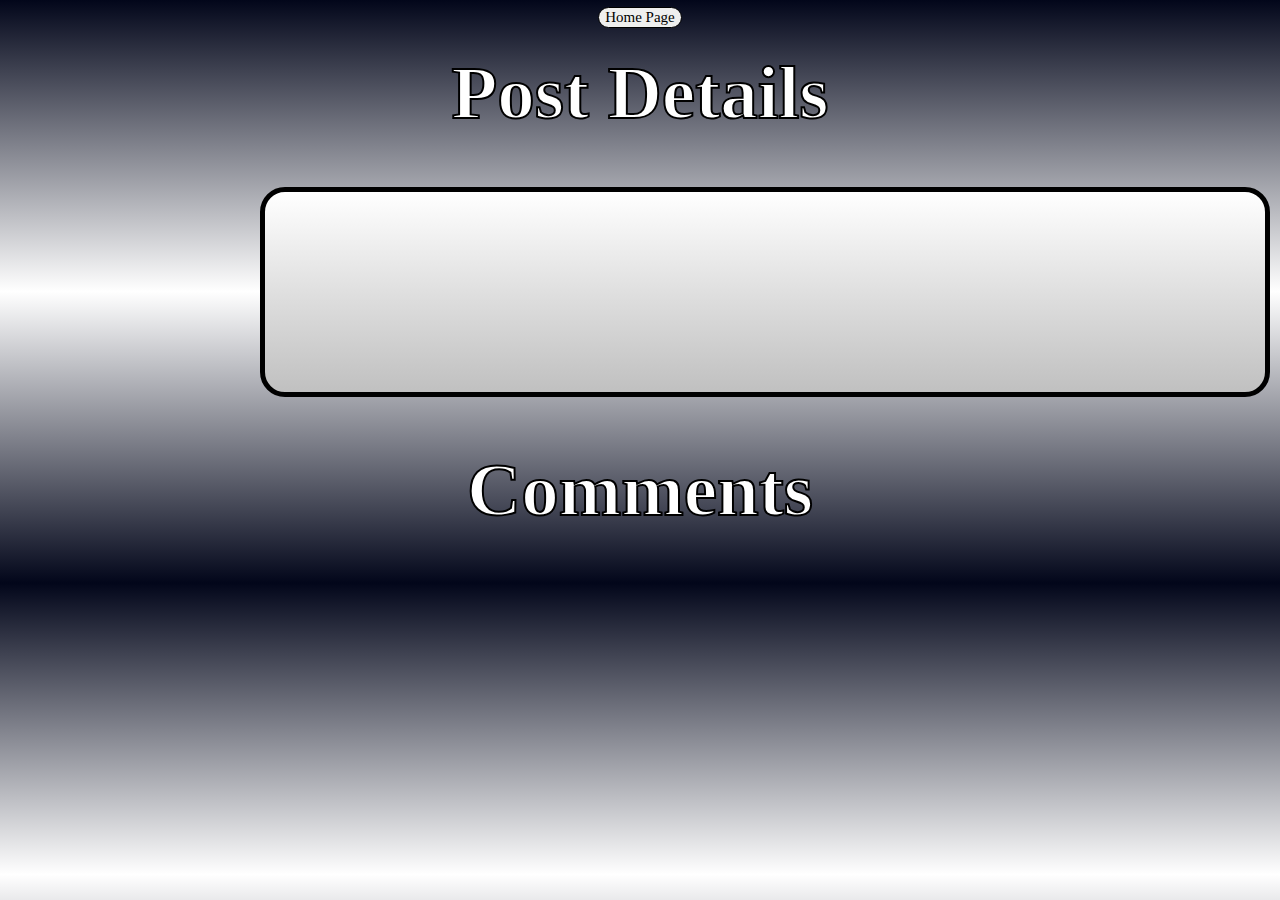
<file: project/post-details.html>
<!doctype html>
<html lang="en">
<head>
    <meta charset="UTF-8">
    <meta name="viewport"
          content="width=device-width, user-scalable=no, initial-scale=1.0, maximum-scale=1.0, minimum-scale=1.0">
    <meta http-equiv="X-UA-Compatible" content="ie=edge">
    <title>Post details</title>
    <link rel="stylesheet" href="style-post-details.css">
</head>
<body>
<h1>Post Details</h1>
<button onclick="redirectToPage()">Home Page</button>
<div id="data"></div>
<h1>Comments</h1>
<script>
    let url = new URL(location.href)
    let json = url.searchParams.get('data')
    let post = JSON.parse(json)
    console.log(post)

    fetch(`https://jsonplaceholder.typicode.com/posts/${post.id}/`)
        .then(response => response.json())
        .then(data => {
            const dataElement = document.getElementById('data');
            dataElement.innerHTML = ` <h5>${data.title}</h5> ${data.body}, <h5>Post id: ${data.id}, User id: ${data.userId}</h5>  `

        })
        .catch(error => console.error(error));


    fetch(`https://jsonplaceholder.typicode.com/posts/${post.id}/comments`)
        .then(value => value.json())
        .then(comments => {
            for (const comment of comments) {
                let div = document.createElement('div')
                div.classList.add('comments')
                div.innerHTML = `<h5>${comment.name}</h5> ${comment.body}`
                let h5 = document.createElement('h5')
                h5.innerHTML = `id user: ${comment.id}, Email: ${comment.email}.`
                document.body.appendChild(div);
                document.body.appendChild(h5);

            }
        });

    function redirectToPage() {
        window.location.href = "index.html";
    }

</script>
</body>
</html>
</file>
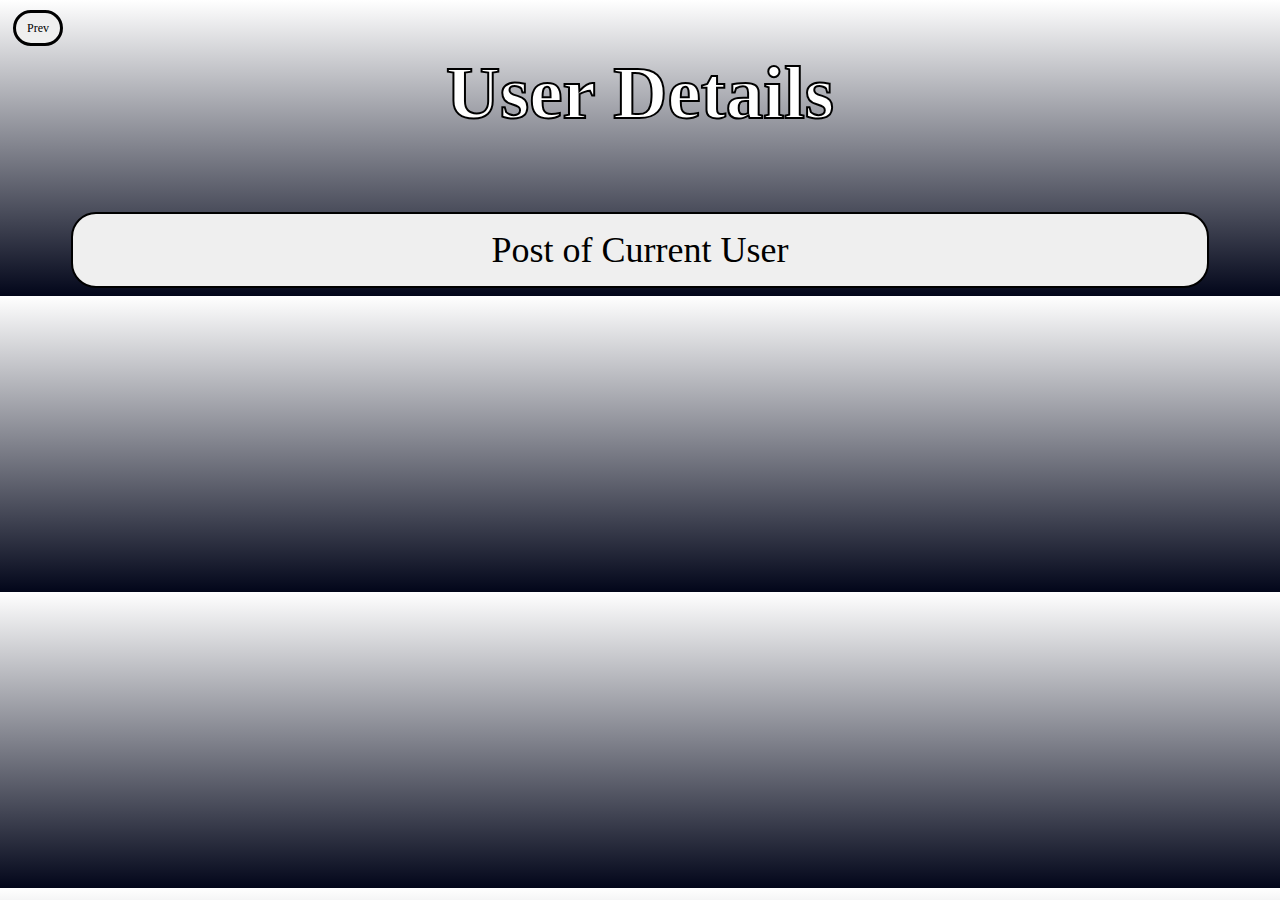
<file: project/user-details.html>
<!doctype html>
<html lang="en">
<head>
    <meta charset="UTF-8">
    <meta name="viewport"
          content="width=device-width, user-scalable=no, initial-scale=1.0, maximum-scale=1.0, minimum-scale=1.0">
    <meta http-equiv="X-UA-Compatible" content="ie=edge">
    <title>User details</title>
    <link rel="stylesheet" href="style-user-details.css">
</head>
<body>
<button class="click" onclick="redirectToPage()">Prev</button>
<h1>User Details</h1>
<div id="data"></div>
<button id="posts">Post of Current User</button>
<script>
    let url = new URL(location.href)
    let json = url.searchParams.get('data')
    let user = JSON.parse(json)
    console.log(user)


    fetch(`https://jsonplaceholder.typicode.com/users/${user.id}/`)
        .then(response => response.json())
        .then(data => {
            const dataElement = document.getElementById('data');
            dataElement.innerHTML = `<div>id: ${data.id} Name: ${data.name}</div><div>Username: ${data.username}</div>
            <div>Website: ${user.website}</div> <div>Phone: ${data.phone}</div> <div>Email: ${data.email}</div>
            <div class="foo"><p>Company:</p> Name: ${user.company.name} CatchPhrase: ${user.company.catchPhrase} BS: ${user.company.bs}</div>
            <div class="foo"><p>Address:</p> Street: ${user.address.street} Suite: ${user.address.suite} City: ${user.address.city} Zipcode: ${user.address.zipcode} Geo: ${user.address.geo.lat} ${user.address.geo.lng}</div>`;
        })
        .catch(error => console.error(error));


    let postsVisible = false;
    let postsContainer;

    document.getElementById("posts").addEventListener("click", togglePosts);

    function togglePosts() {
        if (!postsVisible) {
            getUserPosts();
        } else {
            hidePosts();
        }
        postsVisible = !postsVisible;
    }

    function getUserPosts() {
        fetch(`https://jsonplaceholder.typicode.com/users/1/posts`)
            .then(response => response.json())
            .then(posts => UserPosts(posts));
    }

    function UserPosts(posts) {
        if (!postsContainer) {
            postsContainer = document.createElement('div');
            postsContainer.id = 'posts-container';
            document.body.appendChild(postsContainer);
        }

        for (const post of posts) {
            let div = document.createElement('div');
            div.classList.add('post');
            let a = document.createElement('a');
            a.innerHTML = `${post.title}`;
            a.href = 'post-details.html?data=' + JSON.stringify(post);
            div.appendChild(a);
            postsContainer.appendChild(div);
        }
    }

    function hidePosts() {
        if (postsContainer) {
            postsContainer.innerHTML = '';
        }
    }

    function redirectToPage() {
        window.location.href = "index.html";
    }

</script>
</body>
</html>
</file>
<file: project/style-post-details.css>
body {
    background: linear-gradient(#02061A, white, #02061A);
    text-align: center;
    font-family: "Bookman Old Style";
    justify-content: center;
    align-items: center;
    justify-items: center;
}

h1 {
    color: white;
    font-size: 75px;
    justify-content: center;
    justify-items: center;
    -webkit-text-stroke: 2px black;

}

div {
    font-size: 20px;
    justify-content: center;
    justify-items: center;
    align-items: center;
    color: black;
    height: 200px;
    width: 1000px;
    margin-top: 20px;
    background: silver;
    border: 5px solid black;
    background: linear-gradient(white, silver);
    border-radius: 25px;
    margin-left: 250px;
}

h2, h5, button {
    font-family: "Arial Black";
    font-size: 20px;
}

#data {
    display: flex;
    flex-direction: column;
}

#data div {
    background: white;
    border: 0;
}

#data h5 {
    margin: 0;
}

div h5 {
    margin-top: 25px;
}

h5 {
    margin-top: -40px;
}


button {
    border: black 1px solid;
    display: flex;
    position: absolute;
    color: black;
    margin-top: -180px;
    text-decoration: none;
    border-radius: 20px;
    font-size: 15px;

}

button:hover {
    background: linear-gradient(white, #02061A);
    color: white;
}
</file>
<file: project/style-user-details.css>
body {
    background: linear-gradient(white, #02061A);
    text-align: center;
    font-family: "Bookman Old Style";
}

h1 {
    color: white;
    font-size: 75px;
    justify-content: center;
    justify-items: center;
    -webkit-text-stroke: 2px black;
    text-align: center;
}

.click {
    border: black 3px solid;
    display: flex;
    color: black;
    margin-left: 5px;
    margin-top: -40px;
    position: absolute;
    height: 25px;
    width: 50px;
    font-size: 12px;
    text-decoration: none;
}

#data {
    justify-content: center;
    justify-items: center;
    align-items: center;
    flex-wrap: wrap;
    color: black;
    font-size: 20px;
    display: flex;

}

#data div {
    border: 2px solid black;
    justify-content: center;
    justify-items: center;
    align-items: center;
    height: 120px;
    width: 270px;
    margin: 10px;
    text-align: center;
    background: linear-gradient(white, silver);
    display: flex;
    border-radius: 20px;
}

#data .foo {
    height: 275px;
    width: 300px;
    padding: 10px;
    display: inline;
    font-size: 24px;
}

button:hover {
    background: linear-gradient(white, #02061A);
    color: white;
}

button {
    margin-top: 25px;
    font-size: 36px;
    border: black 2px solid;
    justify-content: center;
    justify-items: center;
    align-items: center;
    color: black;
    text-decoration: none;
    padding: 15px;
    border-radius: 25px;
    width: 90%;
    font-family: "Arial Black";
}

a:hover {
    background: linear-gradient(white, #02061A);
    color: white;
}

a {
    font-size: 16px;
    border: black 3px solid;
    justify-content: center;
    justify-items: center;
    align-items: center;
    color: black;
    text-decoration: none;
    background: white;
    padding: 10px;
    margin: 10px;

}

.post {
    display: inline-grid;
    width: 20%;
    height: 100px;
    grid-template-rows: repeat(1, 3fr);
}
</file>
